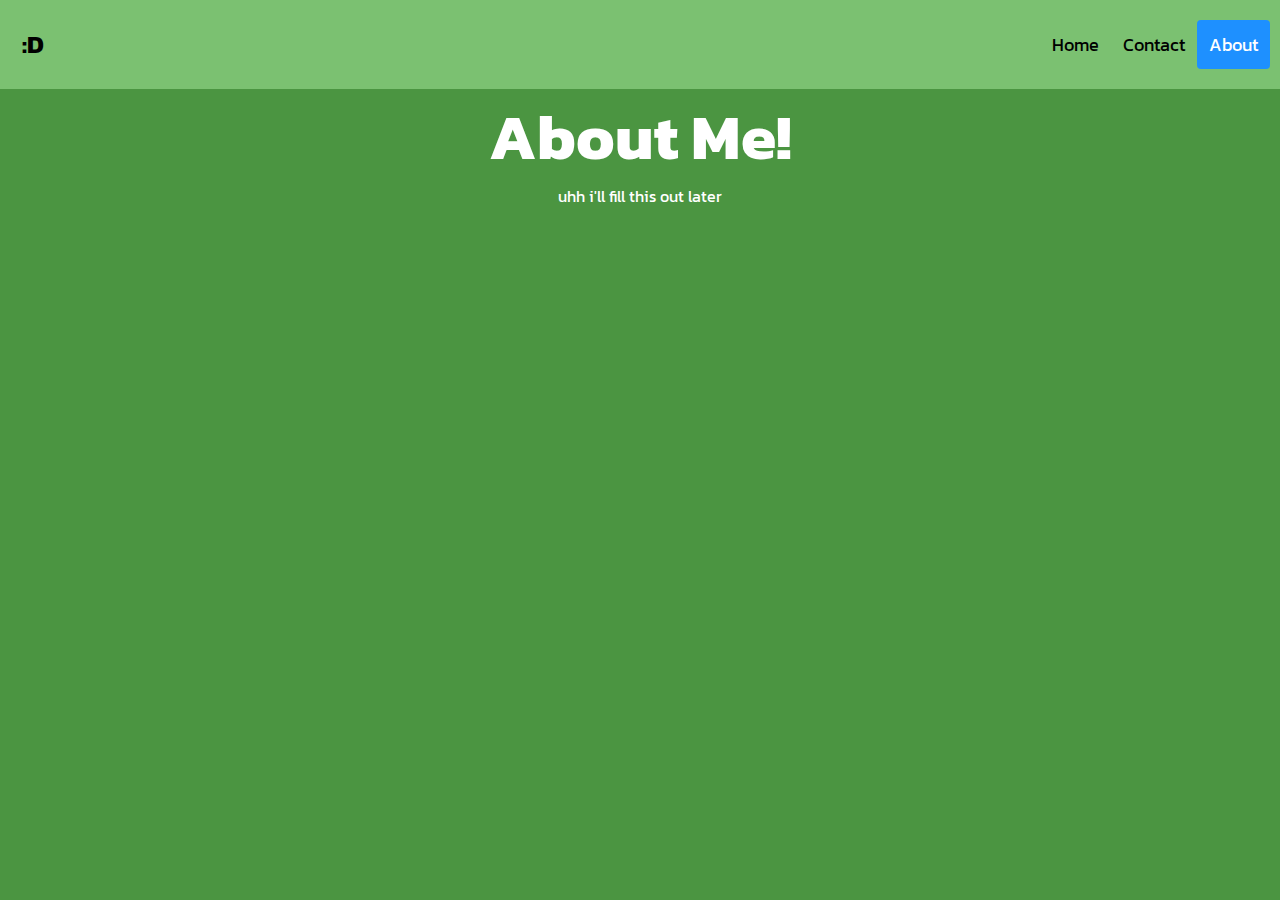
<file: about.html>
<!DOCTYPE html>
<html lang="en">
<head style="background-color:#4b9541">
    <meta charset="UTF-8">
    <meta name="viewport" content="width=device-width, initial-scale=1.0">
    <link rel="stylesheet" type="text/css" href="css/zoomsstyle.css">
    <link rel="icon" type="image/x-icon" href="https://pbs.twimg.com/media/GMJO8iJXwAExkqm?format=jpg&name=medium">
    <title>Zooms</title>
    <link rel="preconnect" href="https://fonts.googleapis.com">
<link rel="preconnect" href="https://fonts.gstatic.com" crossorigin>
<link href="https://fonts.googleapis.com/css2?family=Kanit:ital,wght@0,100;0,200;0,300;0,400;0,500;0,600;0,700;0,800;0,900;1,100;1,200;1,300;1,400;1,500;1,600;1,700;1,800;1,900&display=swap" rel="stylesheet">
<meta name="description" content="The Zoomer Site.">
<!-- This meta tag tells Google not to show the sitelinks search box. -->
<meta name="google" content="nositelinkssearchbox" />	
<!-- Control the behavior of search engine crawling and indexing. 
 The robots meta tag applies to all search engines, while the "googlebot" meta tag is specific to Google. -->
<meta name="robots" content="..., ..." />
<meta name="http-equiv" content="X-Robots-Tag : noindex, follow" />
<meta name="googlebot" content="..., ..." />	
<!-- Used for verifying ownership of a site. -->
<meta name="verify" content=""/>

<!-- Open Graph Meta Tags -->
<!-- Set the canonical URL for the page you are sharing. -->
<meta property="og:url" content="http://www.zooms.me/">
<!-- The title to accompany the URL. -->
<meta property="og:title" content="Zooms"/>
<!-- Provides Facebook the name that you would like your website to be recognized by. -->
<meta property="og:site_name" content="Zoom's Site">
<!-- Provides Facebook the type of website that you would like your website to be categorized by. -->
<meta property="og:type" content="website">
<!-- Defines the language, American English is the default. -->
<meta property="og:locale" content="en-IN">
<!-- Directs Facebook to use the specified image when the page is shared. -->
<meta property="og:image" content="https://pbs.twimg.com/media/GKbYj_cbcAA9Lvm?format=jpg&name=medium">
<!-- Similar to the meta description tag in HTML. This description is shown below the link title on Facebook. -->
<meta property="og:description" content="The Zoomer Site."/>

<!-- Twitter Card data -->
<!-- The type of card to be created: summary, photo, or video -->
<meta name="twitter:card" content="Zoom's Site" />
<!-- Title of the Twitter Card -->
<meta name="twitter:title" content="Zooms" />
<!-- Description of content -->
<meta name="twitter:description" content="The Zoomer Site" />
<!-- URL of image to use in the card. Used with summary, summary_large_image, player cards -->
<meta name="twitter:image" content="https://pbs.twimg.com/media/GKbYj_cbcAA9Lvm?format=jpg&name=medium" />
	<div style="position:relative; left:10px; top:2px;"> </div>
</head>

<body>
<div class="header">
  <a href="/" class="logo">:D</a>
  <div class="header-right">
    <a href="/">Home</a>
    <a href="contact.html">Contact</a>
    <a class="active" href="#">About</a>
  </div>
</div>
<script>
/* Toggle between adding and removing the "responsive" class to topnav when the user clicks on the icon */
function navBarFunction() {
  var x = document.getElementById("myTopnav");
  if (x.className === "topnav") {
    x.className += " responsive";
  } else {
    x.className = "topnav";
  }
}
</script>
<h1>About Me!</h1>
<p>uhh i'll fill this out later</p>
</body>
</html>
</file>
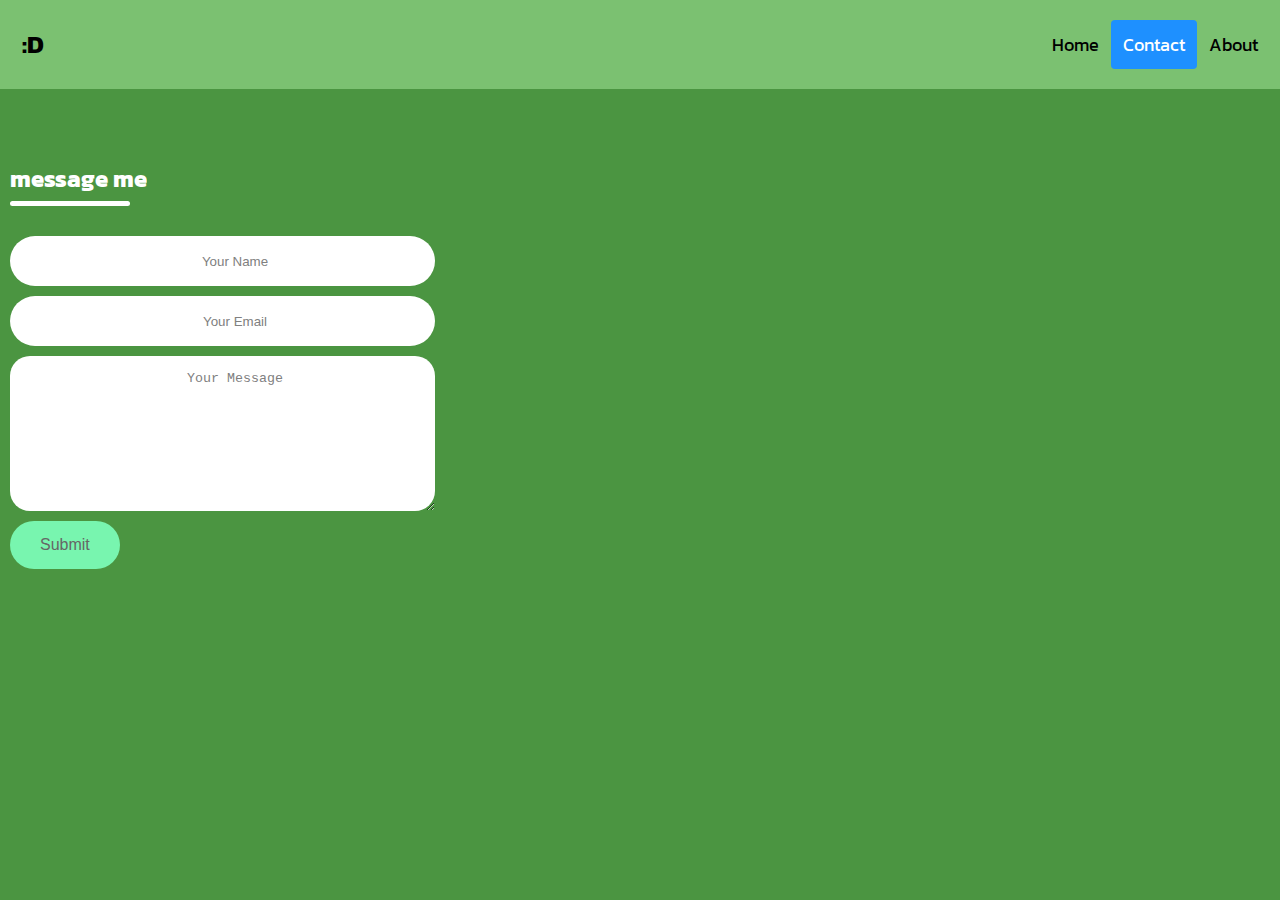
<file: contact.html>
<!DOCTYPE html>
<html lang="en">
<head style="background-color:#4b9541">
    <meta charset="UTF-8">
    <meta name="viewport" content="width=device-width, initial-scale=1.0">
    <link rel="stylesheet" type="text/css" href="css/zoomsstyle.css">
    <link rel="icon" type="image/x-icon" href="https://pbs.twimg.com/media/GMJO8iJXwAExkqm?format=jpg&name=medium">
    <title>Zooms</title>
    <link rel="preconnect" href="https://fonts.googleapis.com">
<link rel="preconnect" href="https://fonts.gstatic.com" crossorigin>
<link href="https://fonts.googleapis.com/css2?family=Kanit:ital,wght@0,100;0,200;0,300;0,400;0,500;0,600;0,700;0,800;0,900;1,100;1,200;1,300;1,400;1,500;1,600;1,700;1,800;1,900&display=swap" rel="stylesheet">
<meta name="description" content="The Zoomer Site.">
<!-- This meta tag tells Google not to show the sitelinks search box. -->
<meta name="google" content="nositelinkssearchbox" />	
<!-- Control the behavior of search engine crawling and indexing. 
 The robots meta tag applies to all search engines, while the "googlebot" meta tag is specific to Google. -->
<meta name="robots" content="..., ..." />
<meta name="http-equiv" content="X-Robots-Tag : noindex, follow" />
<meta name="googlebot" content="..., ..." />	
<!-- Used for verifying ownership of a site. -->
<meta name="verify" content=""/>

<!-- Open Graph Meta Tags -->
<!-- Set the canonical URL for the page you are sharing. -->
<meta property="og:url" content="http://www.zooms.me/">
<!-- The title to accompany the URL. -->
<meta property="og:title" content="Zooms"/>
<!-- Provides Facebook the name that you would like your website to be recognized by. -->
<meta property="og:site_name" content="Zoom's Site">
<!-- Provides Facebook the type of website that you would like your website to be categorized by. -->
<meta property="og:type" content="website">
<!-- Defines the language, American English is the default. -->
<meta property="og:locale" content="en-IN">
<!-- Directs Facebook to use the specified image when the page is shared. -->
<meta property="og:image" content="https://pbs.twimg.com/media/GKbYj_cbcAA9Lvm?format=jpg&name=medium">
<!-- Similar to the meta description tag in HTML. This description is shown below the link title on Facebook. -->
<meta property="og:description" content="The Zoomer Site."/>

<!-- Twitter Card data -->
<!-- The type of card to be created: summary, photo, or video -->
<meta name="twitter:card" content="Zoom's Site" />
<!-- Title of the Twitter Card -->
<meta name="twitter:title" content="Zooms" />
<!-- Description of content -->
<meta name="twitter:description" content="The Zoomer Site" />
<!-- URL of image to use in the card. Used with summary, summary_large_image, player cards -->
<meta name="twitter:image" content="https://pbs.twimg.com/media/GKbYj_cbcAA9Lvm?format=jpg&name=medium" />
	<div style="position:relative; left:10px; top:2px;"> </div>
</head>

<body>
<div class="header">
  <a href="/" class="logo">:D</a>
  <div class="header-right">
    <a href="/">Home</a>
    <a class="active" href="#">Contact</a>
    <a href="about.html">About</a>
  </div>
</div>
<script>
/* Toggle between adding and removing the "responsive" class to topnav when the user clicks on the icon */
function navBarFunction() {
  var x = document.getElementById("myTopnav");
  if (x.className === "topnav") {
    x.className += " responsive";
  } else {
    x.className = "topnav";
  }
}
</script>
<class="contact-container">
    <form action="https://api.web3forms.com/submit" method="POST" class="contact-left" style="position:relative; left:10px">
      <div class="contact-left-title">
            <br><br><br><h2>message me</h2>
            <hr>
        </div>
        <input type="hidden" name="access_key" value="2adc764b-9f4c-44df-8803-8480d7dc11c0">
      <input type="text" name="name" placeholder="Your Name" class="contact-inputs" required>
        <input type="email" name="email" placeholder="Your Email" class="contact-inputs" required>
        <textarea name="message" placeholder="Your Message" class="contact-inputs" required></textarea>
        <button type="submit">Submit</button>
    </form>
</class>
</body>
</html>
</file>
<file: css/zoomsstyle.css>
/*fonts*/

.kanit-thin {
  font-family: "Kanit", sans-serif;
  font-weight: 100;
  font-style: normal;
}

.kanit-extralight {
  font-family: "Kanit", sans-serif;
  font-weight: 200;
  font-style: normal;
}

.kanit-light {
  font-family: "Kanit", sans-serif;
  font-weight: 300;
  font-style: normal;
}

.kanit-regular {
  font-family: "Kanit", sans-serif;
  font-weight: 400;
  font-style: normal;
}

.kanit-medium {
  font-family: "Kanit", sans-serif;
  font-weight: 500;
  font-style: normal;
}

.kanit-semibold {
  font-family: "Kanit", sans-serif;
  font-weight: 600;
  font-style: normal;
}

.kanit-bold {
  font-family: "Kanit", sans-serif;
  font-weight: 700;
  font-style: normal;
}

.kanit-extrabold {
  font-family: "Kanit", sans-serif;
  font-weight: 800;
  font-style: normal;
}

.kanit-black {
  font-family: "Kanit", sans-serif;
  font-weight: 900;
  font-style: normal;
}

.kanit-thin-italic {
  font-family: "Kanit", sans-serif;
  font-weight: 100;
  font-style: italic;
}

.kanit-extralight-italic {
  font-family: "Kanit", sans-serif;
  font-weight: 200;
  font-style: italic;
}

.kanit-light-italic {
  font-family: "Kanit", sans-serif;
  font-weight: 300;
  font-style: italic;
}

.kanit-regular-italic {
  font-family: "Kanit", sans-serif;
  font-weight: 400;
  font-style: italic;
}

.kanit-medium-italic {
  font-family: "Kanit", sans-serif;
  font-weight: 500;
  font-style: italic;
}

.kanit-semibold-italic {
  font-family: "Kanit", sans-serif;
  font-weight: 600;
  font-style: italic;
}

.kanit-bold-italic {
  font-family: "Kanit", sans-serif;
  font-weight: 700;
  font-style: italic;
}

.kanit-extrabold-italic {
  font-family: "Kanit", sans-serif;
  font-weight: 800;
  font-style: italic;
}

.kanit-black-italic {
  font-family: "Kanit", sans-serif;
  font-weight: 900;
  font-style: italic;
}

/*body*/


body { 
  font-family: "Kanit", sans-serif;
  background-color: #4b9541; 
  color: white;
}
a:link {
  color: #77bad7;
}
a:visited{
  color: #3d00d0;
}

*{
text-align: center;
align-items: center;
  padding: 0;
  margin: 0;
  box-sizing: 0;
overflow-x: hidden;
}
h1{
font-size: 400%;
}
p.socials{
margin:10px;
}
img{
width:20%;
border: 2px solid black;
border-radius: 5px;
}

.contact-container{
  height: 100vh;
  display: flex;
  align-items: center;
  justify-content: space-evenly;
}
.contact-left{
  display: flex;
  flex-direction: column;
  align-items: start;
  gap: 10px;
}
.contact-left-title h2{
  margin-bottom: 5px;
}
.contact-left-title hr{
  border: none;
  width: 120px;
  height: 5px;
  background-color: white;
  border-radius: 40px;
  margin-bottom: 20px;
}
.contact-inputs{
  width: 400px;
  height: 50px;
  border: none;
  outline: none;
  padding-left: 25px;
  color: #666;
  border-radius: 50px;
}
.contact-left textarea{
  height: 140px;
  padding-top: 15px;
  border-radius: 20px;
}
.contact-inputs:focus{
  border: 2px solid #28ebad;
}
.contact-inputs::placeholder{
  color: gray;
}
.contact-left button{
  display: flex;
  align-items: center;
  padding: 15px 30px;
  font-size: 16px;
  color: #666;
  gap: 10px;
  border: none;
  border-radius: 50px;
  background-color:#78F5AF;
  cursor: pointer;
}



/* Style the header with a grey background and some padding */
.header {
overflow: hidden;
background-color: #7bc171;
padding: 20px 10px;
}

/* Style the header links */
.header a {
float: left;
color: black;
text-align: center;
padding: 12px;
text-decoration: none;
font-size: 18px;
line-height: 25px;
border-radius: 4px;
}

/* Style the logo link (notice that we set the same value of line-height and font-size to prevent the header to increase when the font gets bigger */
.header a.logo {
font-size: 25px;
font-weight: bold;
}

/* Change the background color on mouse-over */
.header a:hover {
background-color: #ddd;
color: black;
}

/* Style the active/current link*/
.header a.active {
background-color: dodgerblue;
color: white;
}

/* Float the link section to the right */
.header-right {
float: right;
}

/* Add media queries for responsiveness - when the screen is 500px wide or less, stack the links on top of each other */
@media screen and (max-width: 500px) {
.header a {
  float: none;
  display: block;
  text-align: left;
}
.header-right {
  float: none;
}
}
</file>
